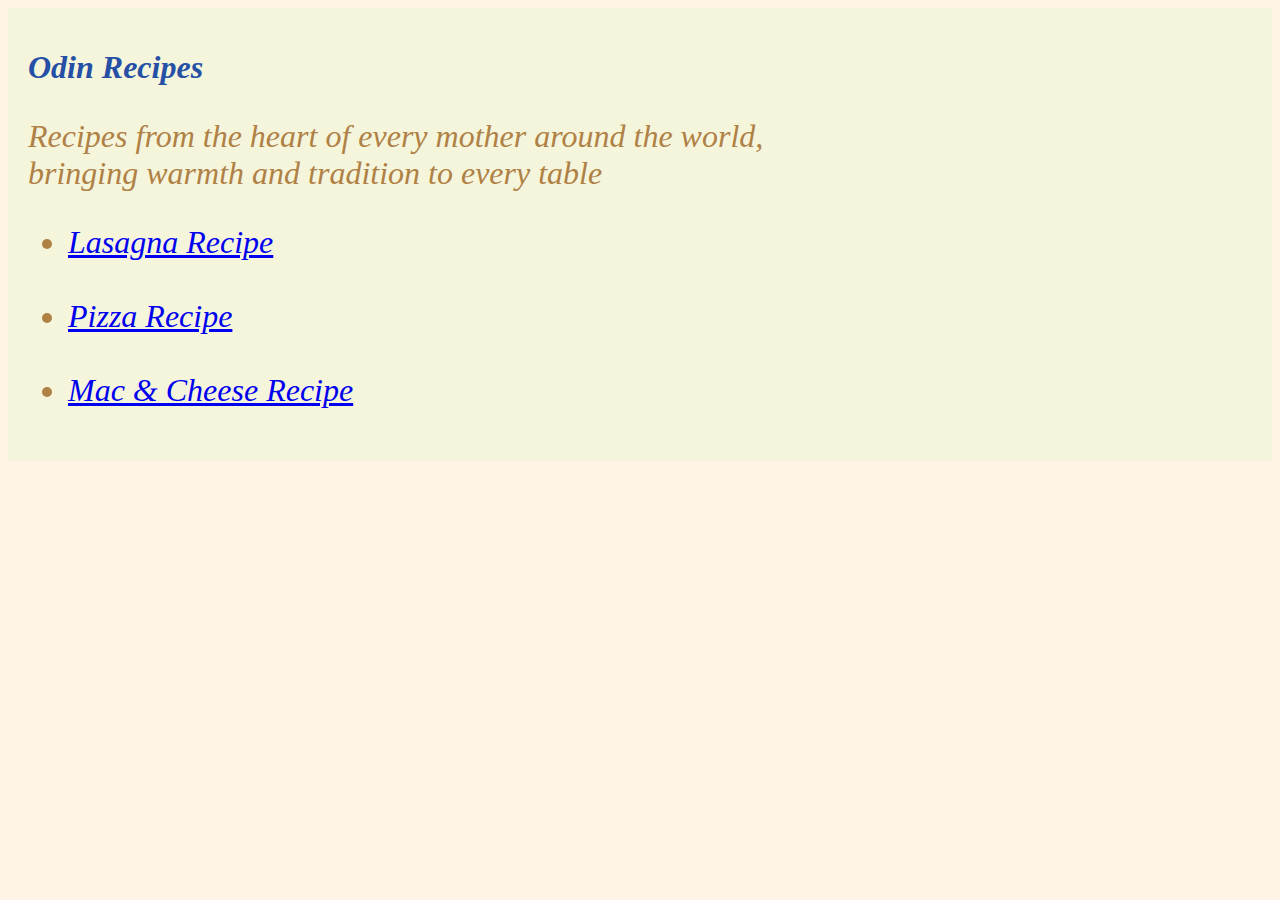
<file: index.html>
<!DOCTYPE html>
<html>

<head>
    <meta charset='UTF-8'>
    <meta name="viewport" content="width=device-width, initial-scale=1.0">
    <title>CSS</title>
    <link rel="stylesheet" href="/respis/css/main.css">
</head>

<body>
    <div class="sara">
        <h1>Odin Recipes</h1>

        <p class="p1">Recipes from the heart of every mother around the world,<br>
            bringing warmth and tradition to every table
        </p>
        <ul>
            <li><a href="odin-recipes/recipes/lasagna.html">Lasagna Recipe</a></li>
            <br>
            <li><a href="/respis/piza.html">Pizza Recipe</a></li>
            <br>
            <li><a href="odin-recipes/recipes/Mac&cheese.html">Mac & Cheese Recipe</a></li>
        </ul>
    </div>

</body>

</html>
</file>
<file: respis/css/main.css>
Selector {
    property: Value;
    propertytwo: value;
    propertythree: value;
    propertyfour: value;
 }

 h1 {
     color: rgb(37, 80, 165);
     font-size: xx-large;
 }
  
 div {
     color: rgb(176, 129, 69);
     font-style: italic;
     font-size: xx-large;
     background-color: beige;
     padding: 20px;
 }

 body {
     background-color: #fff4e6;
 }
</file>
